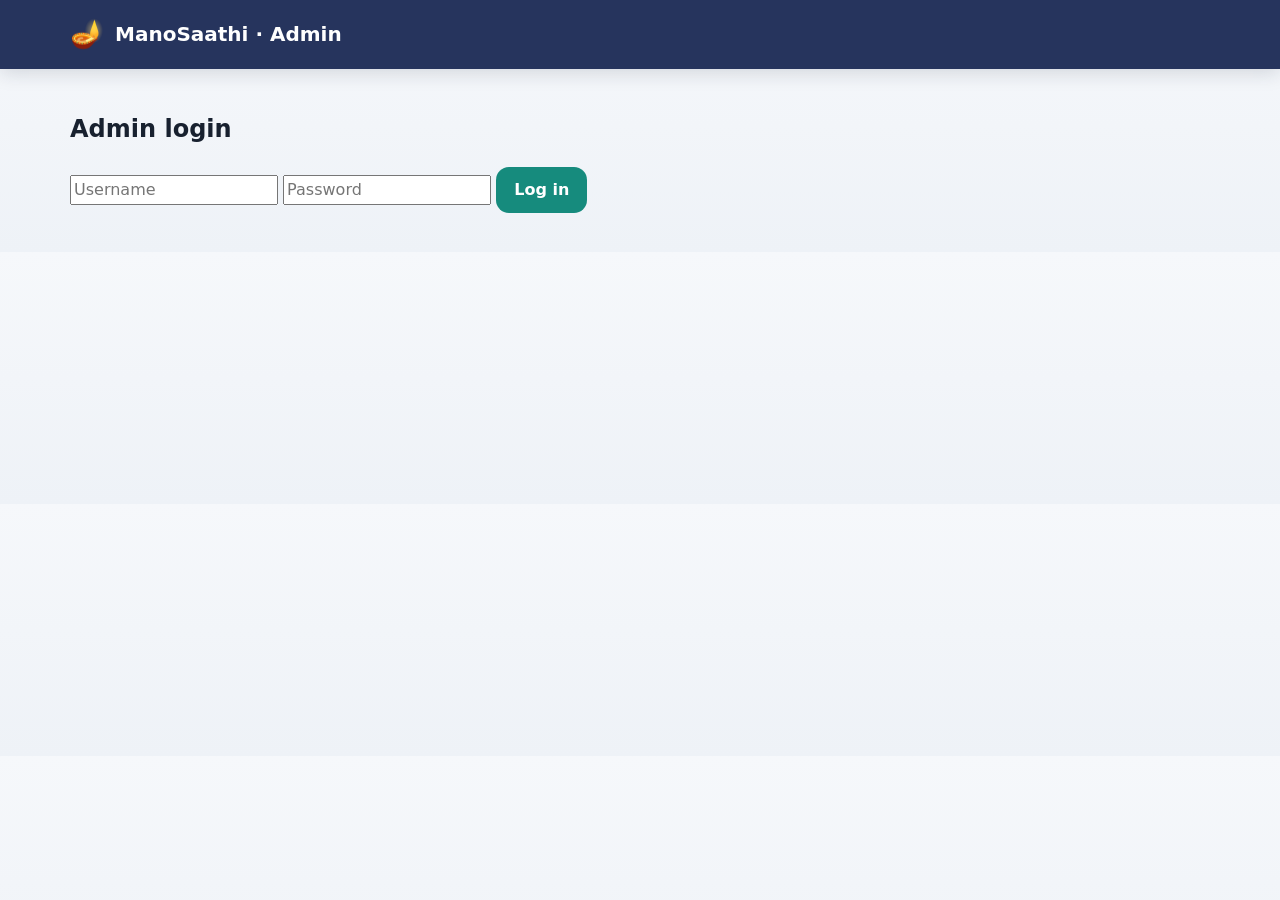
<file: frontend/admin.html>
<!DOCTYPE html>
<html lang="en">
<head>
<meta charset="UTF-8">
<meta name="viewport" content="width=device-width, initial-scale=1">
<title>ManoSaathi Admin</title>
<link rel="stylesheet" href="style.css">
</head>
<body>
<header class="top"><div class="top-inner">
  <div class="brand"><span class="mark">🪔</span><div class="name">ManoSaathi · Admin</div></div>
  <button id="logoutBtn" class="talk" hidden>Log out</button>
</div></header>

<main class="wrap">
  <form id="loginForm" class="panel">
    <h2>Admin login</h2>
    <input id="u" placeholder="Username" autocomplete="username" required>
    <input id="p" type="password" placeholder="Password" autocomplete="current-password" required>
    <button type="submit" class="primary">Log in</button>
    <p id="loginMsg" class="note"></p>
  </form>

  <section id="dash" hidden>
    <div class="stats" id="stats"></div>
    <div class="toolbar">
      <select id="fSev"><option value="">All severity</option><option value="critical">Critical</option><option value="serious">Serious</option></select>
      <select id="fStat"><option value="">All status</option><option value="new">New</option><option value="contacted">Contacted</option><option value="closed">Closed</option></select>
      <button id="exportBtn">Export CSV</button>
    </div>
    <div id="cases"></div>
    <p class="note">Records exist only because the person opted in. Delete a record once it's no longer needed.</p>
  </section>
</main>
<script src="admin.js"></script>
</body>
</html>
</file>
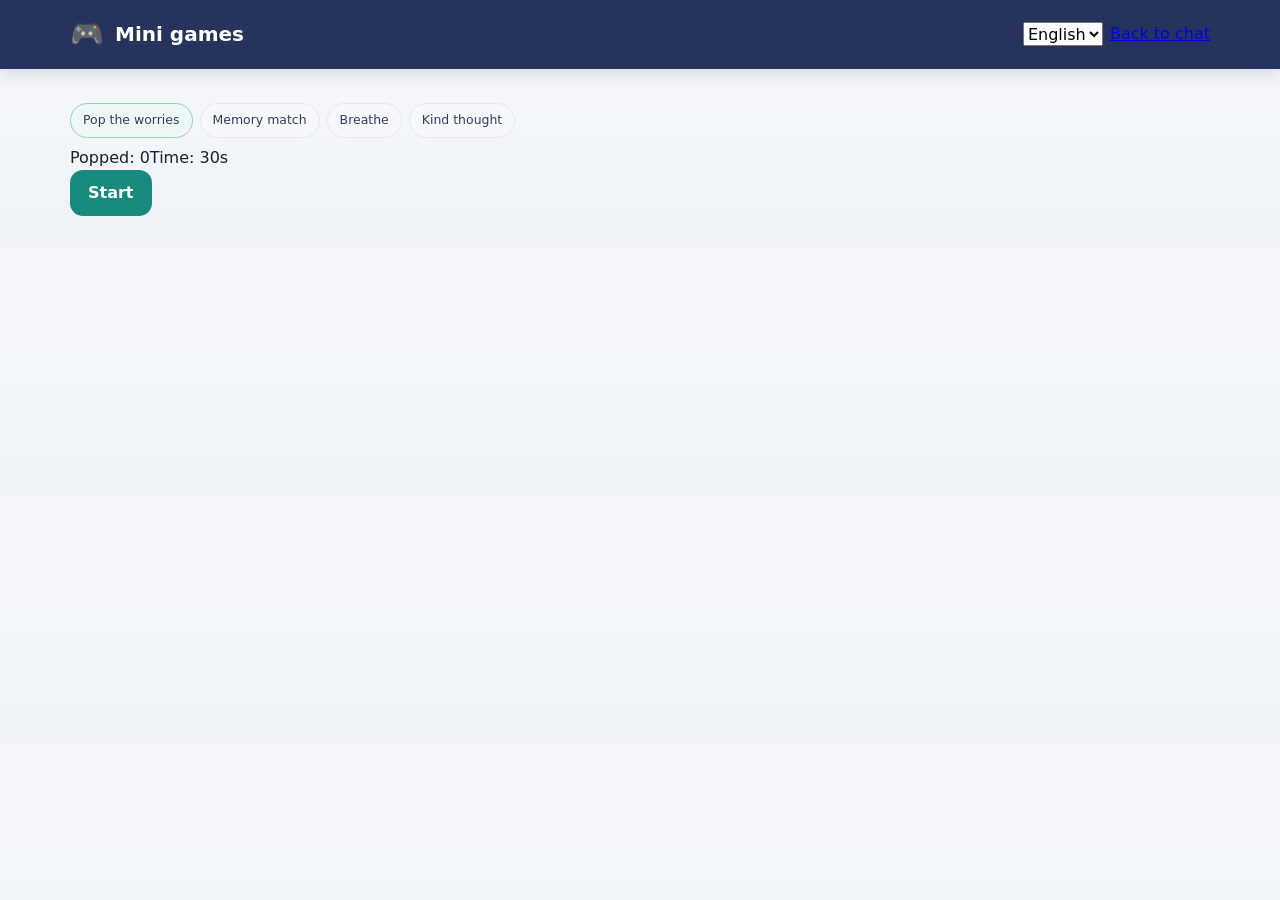
<file: frontend/games.html>
<!DOCTYPE html>
<html lang="en">
<head>
<meta charset="UTF-8">
<meta name="viewport" content="width=device-width, initial-scale=1">
<title>ManoSaathi · Mini games</title>
<link rel="stylesheet" href="style.css">
</head>
<body>
<header class="top"><div class="top-inner">
  <div class="brand"><span class="mark">🎮</span><div class="name" id="gTitle">Mini games</div></div>
  <nav class="nav">
    <select id="gLang"><option value="en">English</option><option value="hi">हिंदी</option></select>
    <a href="index.html" id="gBack">Back to chat</a>
  </nav>
</div></header>
<main class="wrap">
  <div class="chips" id="gTabs"></div>
  <div class="panel" id="gStage"></div>
</main>
<script src="games.js"></script>
</body>
</html>
</file>
<file: frontend/style.css>
:root{--paper:#f5f7fb;--ink:#18212f;--muted:#667085;--indigo:#26345d;--teal:#168b7d;--teal2:#0d6f65;--gold:#e7a52b;--brick:#b33a32;--card:#fff;--line:#e3e8f0;--soft:#eef5f4;--shadow:0 10px 30px rgba(27,39,65,.08);--radius:18px}*{box-sizing:border-box}body{margin:0;font-family:Inter,system-ui,-apple-system,"Segoe UI",Roboto,sans-serif;background:linear-gradient(180deg,#f6f8fb 0,#eef2f7 100%);color:var(--ink);line-height:1.5}button,input,textarea,select{font:inherit}button{cursor:pointer}header.top{background:var(--indigo);color:#fff;box-shadow:0 4px 18px rgba(22,31,57,.15)}.top-inner{max-width:1180px;margin:auto;padding:14px 20px;display:flex;align-items:center;gap:18px;flex-wrap:wrap}.brand{display:flex;align-items:center;gap:11px;margin-right:auto}.brand .mark{font-size:1.7rem}.brand .name{font-size:1.25rem;font-weight:800}.brand .tag{font-size:.75rem;color:#d6ddf0}.nav{display:flex;gap:7px;flex-wrap:wrap}.nav-btn,.talk{color:#fff;text-decoration:none;border:1px solid #52638e;background:#33436e;border-radius:999px;padding:7px 12px;font-size:.82rem}.talk{background:var(--gold);border:none;color:#1f2530;font-weight:800}.lang-switch{display:flex;align-items:center;gap:7px;font-size:.8rem}.lang-switch select{padding:6px 9px;border-radius:9px;border:1px solid #52638e;background:#33436e;color:#fff}.crisis-strip{background:var(--brick);color:#fff}.crisis-toggle{width:100%;border:0;background:none;color:#fff;text-align:left;padding:10px 20px;max-width:1180px;margin:auto;display:block;font-weight:750}.chevron{float:right}.crisis-body{max-width:1180px;margin:auto;padding:0 20px 13px;display:none;grid-template-columns:repeat(4,1fr);gap:8px}.crisis-body.open{display:grid}.crisis-item{background:rgba(255,255,255,.14);padding:9px 12px;border-radius:11px;font-size:.78rem}.crisis-item b{display:block;font-size:.9rem}.wrap{max-width:1180px;margin:auto;padding:22px 20px 32px}.hero-card{background:linear-gradient(115deg,#26345d,#344875);color:#fff;border-radius:24px;padding:24px 26px;display:flex;align-items:center;justify-content:space-between;gap:18px;box-shadow:var(--shadow)}.eyebrow{font-size:.68rem;letter-spacing:.13em;font-weight:800;color:#b9c7e7}.hero-card h1{font-size:clamp(1.45rem,3vw,2.2rem);line-height:1.12;margin:7px 0}.hero-card p{margin:0;color:#dce3f3}.hero-help{background:#fff;color:var(--indigo);border:0;border-radius:13px;padding:12px 16px;font-weight:800;white-space:nowrap}.status-row{display:flex;gap:9px;align-items:center;margin:12px 2px;color:var(--muted);font-size:.78rem}.status-dot{width:8px;height:8px;border-radius:50%;background:#20a887}.privacy-pill{margin-left:auto;background:#fff;border:1px solid var(--line);padding:5px 9px;border-radius:999px}.quick-grid{display:grid;grid-template-columns:repeat(4,1fr);gap:11px;margin:12px 0}.quick-card{background:var(--card);border:1px solid var(--line);border-radius:16px;padding:14px;text-align:left;display:grid;grid-template-columns:auto 1fr;column-gap:10px;box-shadow:0 3px 12px rgba(20,30,50,.03)}.quick-card span{grid-row:span 2;font-size:1.55rem}.quick-card b{font-size:.9rem}.quick-card small{color:var(--muted);font-size:.72rem}.quick-card:hover{transform:translateY(-1px);border-color:#b8d9d5}.chat-panel{background:var(--card);border:1px solid var(--line);border-radius:22px;padding:17px;box-shadow:var(--shadow)}.panel-head{display:flex;justify-content:space-between;align-items:center;border-bottom:1px solid var(--line);padding:2px 2px 12px}.panel-head h2{margin:0;font-size:1.05rem}.panel-head p{margin:2px 0 0;color:var(--muted);font-size:.75rem}.live-badge{font-size:.66rem;color:var(--teal2);background:#e7f6f3;padding:5px 8px;border-radius:999px;font-weight:800}.chips{display:flex;gap:7px;overflow:auto;padding:12px 0 8px}.chip{flex:none;background:#f5f7fa;border:1px solid var(--line);border-radius:999px;padding:7px 12px;font-size:.78rem;color:#344054}.chip:hover,.chip.active{border-color:#9bcac4;background:#edf8f6}.chatbox{background:#f8fafc;border:1px solid var(--line);border-radius:16px;padding:13px;height:370px;overflow-y:auto;display:flex;flex-direction:column;gap:10px}.msg{max-width:82%;padding:10px 13px;border-radius:15px;font-size:.9rem}.msg.bot{background:#fff;border:1px solid var(--line);align-self:flex-start}.msg.user{background:var(--indigo);color:#fff;align-self:flex-end}.msg.crisis{background:var(--brick);color:#fff;align-self:stretch}.msg.error{background:#fff4d8;color:#654d16;align-self:center;font-size:.8rem}.msg.offer{background:#fff0ca;color:#3c3119;border:1px solid #edd28a;align-self:flex-start;cursor:pointer;text-align:left}.msg.typing{background:#fff;border:1px solid var(--line);align-self:flex-start;color:var(--muted);letter-spacing:2px}.composer{display:flex;gap:8px;margin-top:11px}.composer input{flex:1;padding:12px 15px;border-radius:13px;border:1px solid var(--line);background:#fff;outline:none}.composer input:focus{border-color:#75bcb3;box-shadow:0 0 0 3px #e8f6f4}.composer button,.primary{background:var(--teal);color:#fff;border:0;border-radius:13px;padding:11px 18px;font-weight:800}.note{font-size:.72rem;color:var(--muted);margin:7px 0 0}.feature-grid{display:grid;grid-template-columns:repeat(4,1fr);gap:11px;margin-top:13px}.feature-card{display:grid;grid-template-columns:auto 1fr auto;align-items:center;gap:10px;text-align:left;background:#fff;border:1px solid var(--line);border-radius:17px;padding:14px;box-shadow:0 3px 12px rgba(20,30,50,.03)}.feature-card:hover{border-color:#9bcac4}.feature-icon{font-size:1.35rem}.feature-card b{display:block;font-size:.86rem}.feature-card small{display:block;color:var(--muted);font-size:.69rem}.modal{position:fixed;inset:0;background:rgba(14,23,40,.62);display:flex;align-items:center;justify-content:center;padding:16px;z-index:50}.modal[hidden]{display:none}.modal-card{position:relative;background:#fff;border-radius:22px;padding:22px;max-width:480px;width:100%;display:grid;gap:11px;box-shadow:0 24px 70px rgba(0,0,0,.22)}.modal-card.wide{max-width:700px}.modal-card h2{margin:0}.modal-close{position:absolute;right:13px;top:10px;border:0;background:transparent;font-size:1.6rem;color:var(--muted)}.modal-card input,.modal-card textarea{padding:11px 12px;border-radius:10px;border:1px solid var(--line)}.consent{display:flex;gap:8px;font-size:.78rem;align-items:flex-start}.modal-actions{display:flex;gap:8px;justify-content:flex-end}.modal-actions button{border:1px solid var(--line);background:#fff;border-radius:10px;padding:9px 14px}.modal-actions button[type=submit]{background:var(--indigo);color:#fff;border:0}.checkin-options{display:grid;grid-template-columns:repeat(2,1fr);gap:8px}.checkin-options button,.tool-grid button{border:1px solid var(--line);background:#f8fafc;border-radius:13px;padding:12px;text-align:left}.checkin-options button b,.tool-grid button b{display:block}.checkin-options button small,.tool-grid button small{color:var(--muted);font-size:.7rem}.checkin-options button:hover,.tool-grid button:hover{border-color:#8dc5bd;background:#eff9f7}.result-card{background:#eff8f6;border:1px solid #b9ddd7;border-radius:13px;padding:13px;font-size:.84rem}.tool-grid{display:grid;grid-template-columns:repeat(2,1fr);gap:9px}.tool-grid button{font-size:1.15rem}.tool-grid button b{font-size:.85rem;margin-top:4px}.tool-grid button small{display:block}.tool-stage{margin-top:4px;min-height:170px;border-radius:15px;background:#f7f9fb;border:1px solid var(--line);padding:14px}.breath-demo{height:120px;display:grid;place-items:center}.breath-demo .circle{width:72px;height:72px;border-radius:50%;background:radial-gradient(circle,#79c9be,#178a7d);transition:transform 4s ease-in-out}.ground-steps p{background:#fff;border:1px solid var(--line);padding:10px;border-radius:10px;margin:7px 0;font-size:.8rem}.tool-stage button{margin-top:8px}.phone-shell{width:250px;margin:auto;background:#20242b;border-radius:27px;padding:14px;box-shadow:0 10px 30px rgba(0,0,0,.25)}.phone-screen{background:#d8ead1;color:#18301a;min-height:240px;border-radius:13px;padding:11px;font-family:monospace;font-size:.78rem}.phone-top{text-align:center;font-weight:800;border-bottom:1px solid #a6b99f;padding-bottom:6px;margin-bottom:8px}.keypad-grid{display:grid;grid-template-columns:repeat(3,1fr);gap:7px;margin-top:11px}.keypad-grid button{border:0;border-radius:10px;padding:9px;background:#3b414a;color:#fff;font-weight:800}.keypad-grid button:hover{background:#4c5562}footer{text-align:center;color:var(--muted);font-size:.74rem;padding:18px}footer a{color:var(--indigo)}@media(max-width:850px){.quick-grid,.feature-grid{grid-template-columns:repeat(2,1fr)}.nav{order:3;width:100%}.crisis-body{grid-template-columns:repeat(2,1fr)}}@media(max-width:560px){.hero-card{display:block}.hero-help{margin-top:15px}.quick-grid,.feature-grid,.checkin-options,.tool-grid{grid-template-columns:1fr}.chatbox{height:330px}.crisis-body{grid-template-columns:1fr}.top-inner{padding:12px 14px}.wrap{padding:16px 12px 24px}}
</file>
